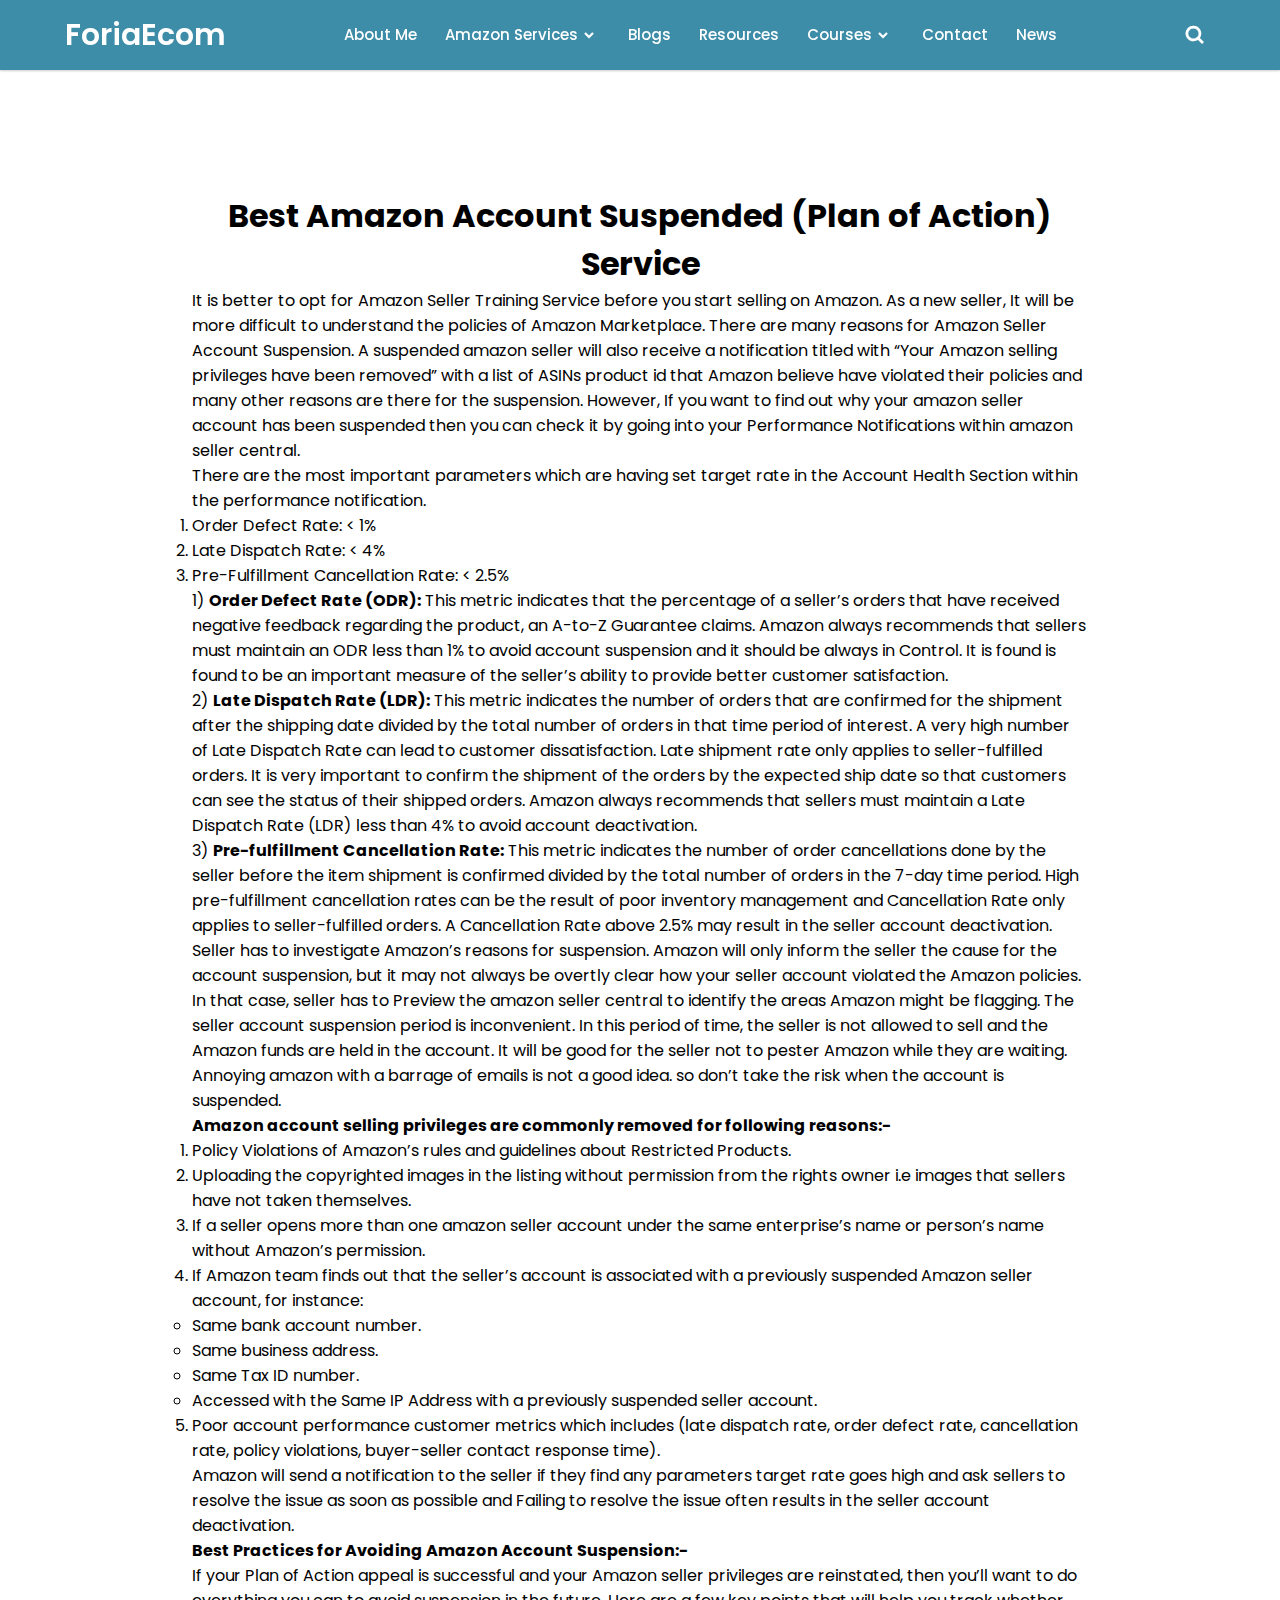
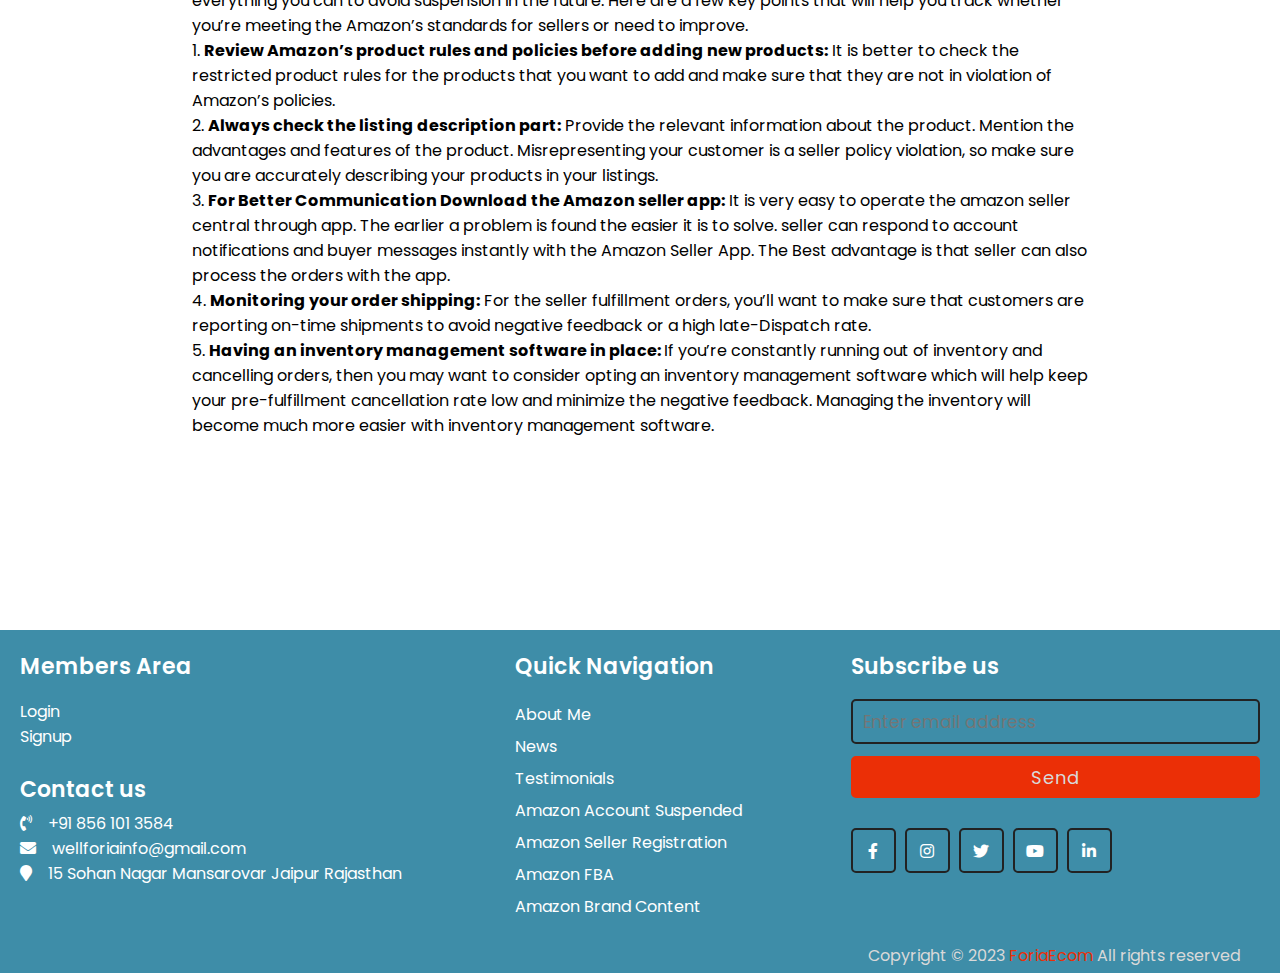
<file: project1/amazonservice.html>
<!DOCTYPE html>
<!-- Created By CodingNepal - www.codingnepalweb.com -->
<html lang="en" dir="ltr">
  <head>
    <meta charset="UTF-8">
   <!-- <title> Responsive Drop Down Navigation Menu | CodingLab </title>-->
    <link rel="stylesheet" href="style.css">
    <link rel="stylesheet" href="footer.css">
    <link rel="stylesheet" href="https://cdnjs.cloudflare.com/ajax/libs/font-awesome/5.15.2/css/all.min.css"/>
    <!-- Boxicons CDN Link -->
    <link href='https://unpkg.com/boxicons@2.0.7/css/boxicons.min.css' rel='stylesheet'>
     <meta name="viewport" content="width=device-width, initial-scale=1.0">
   </head>
<body>
  <nav>
    <div class="navbar">
      <i class='bx bx-menu'></i>
      <div class="logo"><a href="#">ForiaEcom</a></div>
      <div class="nav-links">
        <div class="sidebar-logo">
          <span class="logo-name">ForiaEcom </span>
          <i class='bx bx-x' ></i>
        </div>
        <ul class="links">
          <li><a href="index.html">About Me</a></li>
          <li>
            <a href="amazonservice.html">Amazon Services</a>
            <i class='bx bxs-chevron-down htmlcss-arrow arrow  '></i>
            <ul class="htmlCss-sub-menu sub-menu">
              <li><a href="amazonservice.html">Amazon Account Suspended</a></li>
              <li><a href="page2.html">Amazon Brand Registry</a></li>
              <li><a href="page3.html">Amazon Account Management</a></li>
              <li><a href="page4.html">Amazon Enhanced Brand Content</a></li>
              <li><a href="page5.html">Amazon FBA</a></li>
              <li><a href="page6.html">Amazon Product Listing</a></li>
              <li><a href="page7.html">Amazon Seller Registration</a></li>
              <li><a href="page8.html">Amazon Seller Training</a></li>
              
            </ul>
          </li>
          <li><a href="blogs.html">Blogs</a></li>
          <li><a href="resources.html">Resources</a></li>
          <li>
            <a href="courses.html">Courses</a>
            <i class='bx bxs-chevron-down js-arrow arrow '></i>
            <ul class="js-sub-menu sub-menu">
              <li><a href="courses.html">Amazon Seller Course</a></li>
              <li><a href="page11.html">Flipkart Seller Course</a></li>
              <li><a href="page12.html">Paytm Seller Course</a></li>
              
            </ul>
          </li>
          <li><a href="contact.html">Contact</a></li>
          <li><a href="news.html">News</a></li>
        </ul>
      </div>
      <div class="search-box">
        <i class='bx bx-search'></i>
        <div class="input-box">
          <input type="text" placeholder="Search...">
        </div>
      </div>
    </div>
  </nav>


  <div class="con" style="margin: 10%; padding: 5%;">
    <h1><center>Best Amazon Account Suspended (Plan of Action) Service</center></h1>
    <p>It is better to opt for Amazon Seller Training Service before you start selling on Amazon. As a new seller, It will be more difficult to understand the policies of Amazon Marketplace. There are many reasons for Amazon Seller Account Suspension. A suspended amazon seller will also receive a notification titled with “Your Amazon selling privileges have been removed” with a list of ASINs product id that Amazon believe have violated their policies and many other reasons are there for the suspension. However, If you want to find out why your amazon seller account has been suspended then you can check it by going into your Performance Notifications within amazon seller central.</p>
    <p>There are the most important parameters which are having set target rate in the Account Health Section within the performance notification.</p>
    <ol>
        <li>Order Defect Rate: < 1%</li>
        <li>Late Dispatch Rate: < 4%</li>
        <li>Pre-Fulfillment Cancellation Rate: < 2.5%</li>
    </ol>
    <p>1) <strong>Order Defect Rate (ODR):</strong> This metric indicates that the percentage of a seller’s orders that have received negative feedback regarding the product, an A-to-Z Guarantee claims. Amazon always recommends that sellers must maintain an ODR less than 1% to avoid account suspension and it should be always in Control. It is found is found to be an important measure of the seller’s ability to provide better customer satisfaction.</p>
    <p>2) <strong>Late Dispatch Rate (LDR):</strong> This metric indicates the number of orders that are confirmed for the shipment after the shipping date divided by the total number of orders in that time period of interest. A very high number of Late Dispatch Rate can lead to customer dissatisfaction. Late shipment rate only applies to seller-fulfilled orders. It is very important to confirm the shipment of the orders by the expected ship date so that customers can see the status of their shipped orders. Amazon always recommends that sellers must maintain a Late Dispatch Rate (LDR) less than 4% to avoid account deactivation.</p>
    <p>3) <strong>Pre-fulfillment Cancellation Rate:</strong> This metric indicates the number of order cancellations done by the seller before the item shipment is confirmed divided by the total number of orders in the 7-day time period. High pre-fulfillment cancellation rates can be the result of poor inventory management and Cancellation Rate only applies to seller-fulfilled orders. A Cancellation Rate above 2.5% may result in the seller account deactivation.<br>

        Seller has to investigate Amazon’s reasons for suspension. Amazon will only inform the seller the cause for the account suspension, but it may not always be overtly clear how your seller account violated the Amazon policies.<br> 
        
        In that case, seller has to Preview the amazon seller central to identify the areas Amazon might be flagging. The seller account suspension period is inconvenient. In this period of time, the seller is not allowed to sell and the Amazon funds are held in the account. It will be good for the seller not to pester Amazon while they are waiting. </p>
        <p>Annoying amazon with a barrage of emails is not a good idea. so don’t take the risk when the account is suspended.</p>
        <strong>Amazon account selling privileges are commonly removed for following reasons:-</strong>
        <ol>
            <li>Policy Violations of Amazon’s rules and guidelines about Restricted Products.</li>
            <li>Uploading the copyrighted images in the listing without permission from the rights owner i.e images that sellers have not taken themselves.</li>
            <li>If a seller opens more than one amazon seller account under the same enterprise’s name or person’s name without Amazon’s permission.</li>
            <li> If Amazon team finds out that the seller’s account is associated with a  previously suspended Amazon seller account, for instance:</li>
        
        <ul>
            <li>Same bank account number.</li>
            <li>Same business address.</li>
            <li>Same Tax ID number.</li>
            <li>Accessed with the Same IP Address with a previously suspended seller account.</li>

        </ul>
        <li>Poor account performance customer metrics which includes (late dispatch rate, order defect rate, cancellation rate, policy violations, buyer-seller contact response time). </li>

    </ol>
    <p>Amazon will send a notification to the seller if they find any parameters target rate goes high and ask sellers to resolve the issue as soon as possible and Failing to resolve the issue often results in the seller account deactivation.</p>
    <strong>Best Practices for Avoiding Amazon Account Suspension:-</strong>
    <p>If your Plan of Action appeal is successful and your Amazon seller privileges are reinstated, then you’ll want to do everything you can to avoid suspension in the future. Here are a few key points that will help you track whether you’re meeting the Amazon’s standards for sellers or need to improve.</p>
    <p>1. <strong>Review Amazon’s product rules and policies before adding new products:</strong> It is better to check the restricted product rules for the products that you want to add and make sure that they are not in violation of Amazon’s policies.</p>
    <p>2. <strong>Always check the listing description part:</strong> Provide the relevant information about the product. Mention the advantages and features of the product. Misrepresenting your customer is a seller policy violation, so make sure you are accurately describing your products in your listings.</p>
    <p>3. <strong>For Better Communication Download the Amazon seller app:</strong> It is very easy to operate the amazon seller central through app. The earlier a problem is found the easier it is to solve. seller can respond to account notifications and buyer messages instantly with the Amazon Seller App. The Best advantage is that seller can also process the orders with the app.</p>
    <p>4. <strong>Monitoring your order shipping:</strong> For the seller fulfillment orders, you’ll want to make sure that customers are reporting on-time shipments to avoid negative feedback or a high late-Dispatch rate.</p>
    <p>5. <strong>Having an inventory management software in place: </strong>If you’re constantly running out of inventory and cancelling orders, then you may want to consider opting an inventory management software which will help keep your pre-fulfillment cancellation rate low and minimize the negative feedback. Managing the inventory will become much more easier with inventory management software.</p>
</div>

  <!------------------------------------------Footer--------------------------------->
  <footer>
    <div class="content">
      <div class="left box">
        <div class="upper">
          
          <div class="topic">Members Area</div>
        <div><a href="#">Login</a></div>
        <div><a href="#">Signup</a></div>
        </div>
        <div class="lower">
          <div class="topic">Contact us</div>
          <div class="phone">
            <a href="#"><i class="fas fa-phone-volume"></i>+91 856 101 3584</a>
          </div>
          <div class="email">
            <a href="#"><i class="fas fa-envelope"></i>wellforiainfo@gmail.com</a>
          </div>
          <div class="email">
            <a href="#"><i class="fa fa-map-marker"></i>15 Sohan Nagar Mansarovar Jaipur Rajasthan</a>
          </div>
        </div>
      </div>
      <div class="middle box">
        <div class="topic">Quick Navigation</div>
        <div><a href="index.html">About Me</a></div>
        <div><a href="news.html">News</a></div>
        <div><a href="testimonials.html">Testimonials</a></div>
        <div><a href="amazonservice.html">Amazon Account Suspended</a></div>
        <div><a href="page7.html">Amazon Seller Registration</a></div>
        <div><a href="page5.html">Amazon FBA</a></div>
        <div><a href="page2.html">Amazon Brand Content</a></div>
      </div>
      <div class="right box">
        <div class="topic">Subscribe us</div>
        <form action="#">
          <input type="text" placeholder="Enter email address">
          <input type="submit" name="" value="Send">
          <div class="media-icons">
            <a href="https://www.facebook.com/profile.php?id=100088631331686&mibextid=ZbWKwL"><i class="fab fa-facebook-f"></i></a>
            <a href="https://instagram.com/wellforia_marketing?igshid=ZDdkNTZiNTM="><i class="fab fa-instagram"></i></a>
            <a href="#"><i class="fab fa-twitter"></i></a>
            <a href="https://youtube.com/@wellforia3130"><i class="fab fa-youtube"></i></a>
            <a href="https://www.linkedin.com/in/wellforia-marketing-private-limited-0b6999250/"><i class="fab fa-linkedin-in"></i></a>
          </div>
        </form>
      </div>
    </div>
    <div class="bottom">
      <p>Copyright © 2023 <a href="#">ForiaEcom</a> All rights reserved</p>
    </div>
  </footer>
 
</body>
</html>
</file>
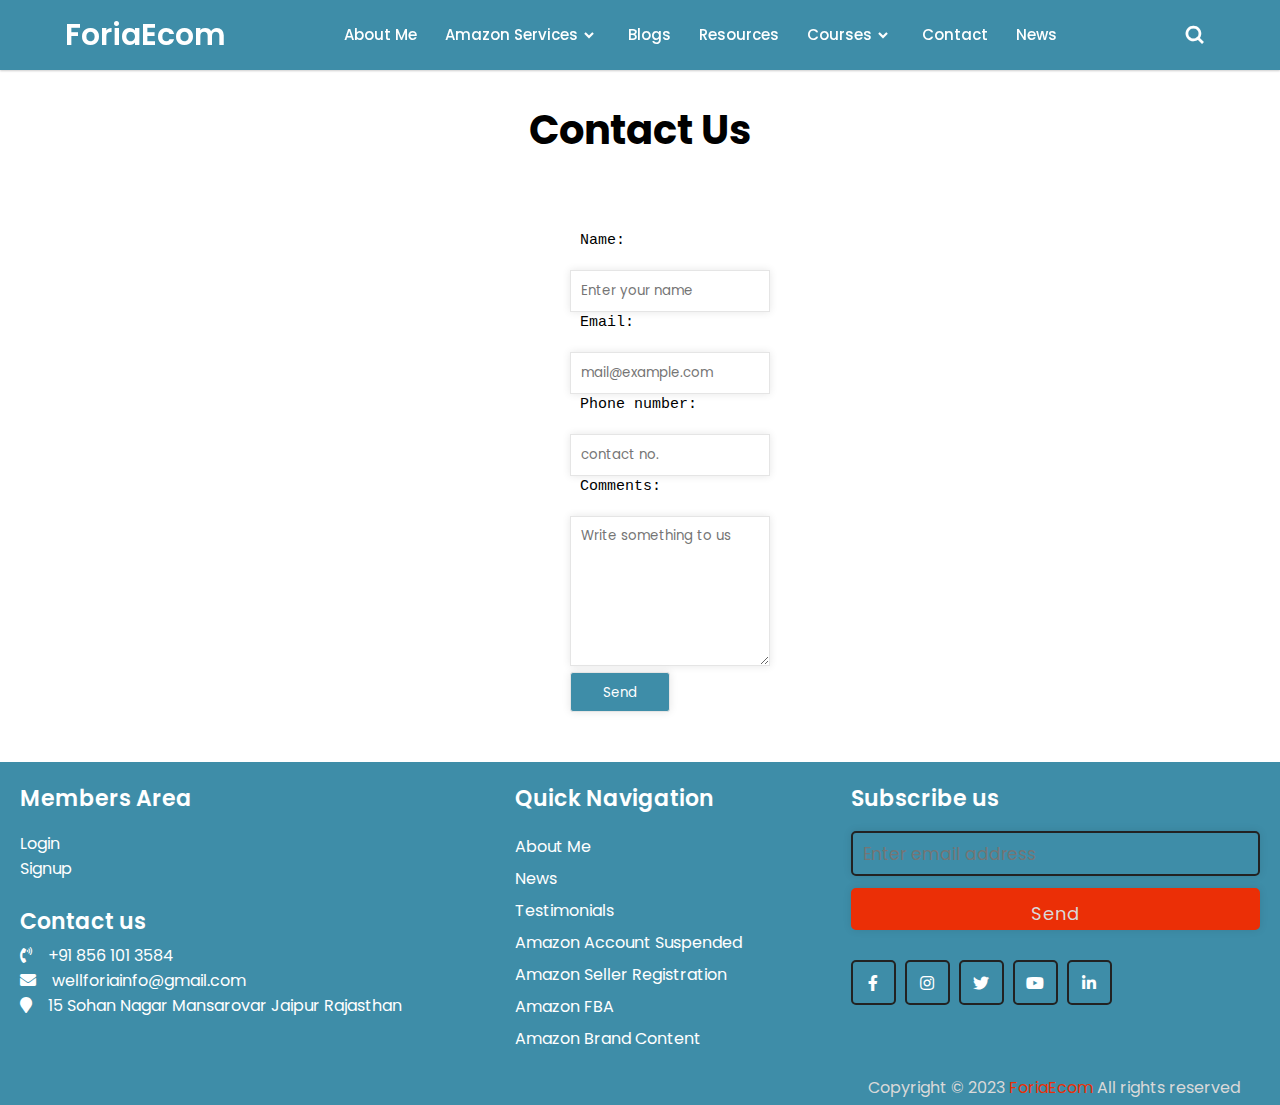
<file: project1/contact.html>
<!DOCTYPE html>
<!-- Created By CodingNepal - www.codingnepalweb.com -->
<html lang="en" dir="ltr">
  <head>
    <meta charset="UTF-8">
   <!-- <title> Responsive Drop Down Navigation Menu | CodingLab </title>-->
    <link rel="stylesheet" href="style.css">
    <link rel="stylesheet" href="footer.css">
    <link rel="stylesheet" href="https://cdnjs.cloudflare.com/ajax/libs/font-awesome/5.15.2/css/all.min.css"/>
    <!-- Boxicons CDN Link -->
    <link href='https://unpkg.com/boxicons@2.0.7/css/boxicons.min.css' rel='stylesheet'>
     <meta name="viewport" content="width=device-width, initial-scale=1.0">
     <style>  h2 {
        margin-bottom: 20px;
        font-family: fantasy;
          font-size: 40px;
      }
      input, textarea {
        padding: 10px;
        border: 1px solid #E5E5E5;
        width: 200px;
        color: #999999;
        box-shadow: rgba(0, 0, 0, 0.1) 0px 0px 8px;
            
      }
      textarea {
        width: 200px;
        height: 150px;
        max-width: 400px;
        line-height: 18px;
      }
      
      input:hover, textarea:hover,
      input:focus, textarea:focus {
        border-color: 1px solid #C9C9C9;
        box-shadow: rgba(0, 0, 0, 0.2) 0px 0px 8px;  
      }
      
      
      
      
     
      form {
    
    
  }
  </style>
   </head>
<body>
  <nav>
    <div class="navbar">
      <i class='bx bx-menu'></i>
      <div class="logo"><a href="#">ForiaEcom</a></div>
      <div class="nav-links">
        <div class="sidebar-logo">
          <span class="logo-name">ForiaEcom </span>
          <i class='bx bx-x' ></i>
        </div>
        <ul class="links">
          <li><a href="index.html">About Me</a></li>
          <li>
            <a href="amazonservice.html">Amazon Services</a>
            <i class='bx bxs-chevron-down htmlcss-arrow arrow  '></i>
            <ul class="htmlCss-sub-menu sub-menu">
              <li><a href="amazonservice.html">Amazon Account Suspended</a></li>
              <li><a href="page2.html">Amazon Brand Registry</a></li>
              <li><a href="page3.html">Amazon Account Management</a></li>
              <li><a href="page4.html">Amazon Enhanced Brand Content</a></li>
              <li><a href="page5.html">Amazon FBA</a></li>
              <li><a href="page6.html">Amazon Product Listing</a></li>
              <li><a href="page7.html">Amazon Seller Registration</a></li>
              <li><a href="page8.html">Amazon Seller Training</a></li>
              
            </ul>
          </li>
          <li><a href="blogs.html">Blogs</a></li>
          <li><a href="resources.html">Resources</a></li>
          <li>
            <a href="courses.html">Courses</a>
            <i class='bx bxs-chevron-down js-arrow arrow '></i>
            <ul class="js-sub-menu sub-menu">
              <li><a href="courses.html">Amazon Seller Course</a></li>
              <li><a href="page11.html">Flipkart Seller Course</a></li>
              <li><a href="page12.html">Paytm Seller Course</a></li>
              
            </ul>
          </li>
          <li><a href="contact.html">Contact</a></li>
          <li><a href="news.html">News</a></li>
        </ul>
      </div>
      <div class="search-box">
        <i class='bx bx-search'></i>
        <div class="input-box">
          <input type="text" placeholder="Search...">
        </div>
      </div>
    </div>
  </nav>


  <br><br><br><br>
  <h2><center>Contact Us</center></h2>
  
        <form class="form" action="contactform.php" method="POST" style="padding: 50px 570px;
        font-size: 13px;">
          
          <p class="username">
              <label for="name" style="width: 30% ; margin-left: 10px;
              font-family:monospace;
                font-size: 15px;">Name:</label><br><br>
            <input type="text" name="name" id="name" placeholder="Enter your name" >
            
          </p>
          
          <p class="useremail">
              <label for="email" style="width: 30% ; margin-left: 10px;
              font-family:monospace;
                font-size:15px;">Email:</label><br><br>
            <input type="text" name="email" id="email" placeholder="mail@example.com" >
            
          </p>
          
          <p class="usercontact">
              <label for="contact" style="width: 10%  ; margin-left: 10px;
              font-family:monospace;
                font-size: 15px;">Phone number:</label><br><br>
            <input type="text" name="contact" id="contact" placeholder="contact no." >
            
          </p>    
        
          <p class="usertext">
              <label for="text" style="width: 10%  ; margin-left: 10px;
              font-family:monospace;
                font-size: 15px;">Comments:</label><br><br>
            <textarea name="text" placeholder="Write something to us" ></textarea>
                              
          </p>
          
          <p class="usersubmit">
            <input type="submit" name="submit" value="Send" style="width: 100px; 
            height: 40px;
            background-color: #3E8DA8; 
            color: #FFF;
            border-radius: 3px;">
          </p>
        </form>
        
  <!------------------------------------------Footer--------------------------------->
  <footer>
    <div class="content">
      <div class="left box">
        <div class="upper">
          
          <div class="topic">Members Area</div>
        <div><a href="#">Login</a></div>
        <div><a href="#">Signup</a></div>
        </div>
        <div class="lower">
          <div class="topic">Contact us</div>
          <div class="phone">
            <a href="#"><i class="fas fa-phone-volume"></i>+91 856 101 3584</a>
          </div>
          <div class="email">
            <a href="#"><i class="fas fa-envelope"></i>wellforiainfo@gmail.com</a>
          </div>
          <div class="email">
            <a href="#"><i class="fa fa-map-marker"></i>15 Sohan Nagar Mansarovar Jaipur Rajasthan</a>
          </div>
        </div>
      </div>
      <div class="middle box">
        <div class="topic">Quick Navigation</div>
        <div><a href="index.html">About Me</a></div>
        <div><a href="news.html">News</a></div>
        <div><a href="testimonials.html">Testimonials</a></div>
        <div><a href="amazonservice.html">Amazon Account Suspended</a></div>
        <div><a href="page7.html">Amazon Seller Registration</a></div>
        <div><a href="page5.html">Amazon FBA</a></div>
        <div><a href="page2.html">Amazon Brand Content</a></div>
      </div>
      <div class="right box">
        <div class="topic">Subscribe us</div>
        <form action="#">
          <input type="text" placeholder="Enter email address">
          <input type="submit" name="" value="Send">
          <div class="media-icons">
            <a href="https://www.facebook.com/profile.php?id=100088631331686&mibextid=ZbWKwL"><i class="fab fa-facebook-f"></i></a>
            <a href="https://instagram.com/wellforia_marketing?igshid=ZDdkNTZiNTM="><i class="fab fa-instagram"></i></a>
            <a href="#"><i class="fab fa-twitter"></i></a>
            <a href="https://youtube.com/@wellforia3130"><i class="fab fa-youtube"></i></a>
            <a href="https://www.linkedin.com/in/wellforia-marketing-private-limited-0b6999250/"><i class="fab fa-linkedin-in"></i></a>
          </div>
        </form>
      </div>
    </div>
    <div class="bottom">
      <p>Copyright © 2023 <a href="#">ForiaEcom</a> All rights reserved</p>
    </div>
  </footer>
 
</body>
</html>
</file>
<file: project1/style.css>
/* Googlefont Poppins CDN Link */
@import url('https://fonts.googleapis.com/css2?family=Poppins:wght@200;300;400;500;600;700&display=swap');
*{
  margin: 0;
  padding: 0;
  box-sizing: border-box;
  font-family: 'Poppins', sans-serif;
}
body{
  min-height: 100vh;
}
nav{
  position: fixed;
  top: 0;
  left: 0;
  width: 100%;
  height: 100%;
  height: 70px;
  background: #3E8DA8;
  box-shadow: 0 1px 2px rgba(0, 0, 0, 0.2);
  z-index: 99;
}
nav .navbar{
  height: 100%;
  max-width: 1250px;
  width: 100%;
  display: flex;
  align-items: center;
  justify-content: space-between;
  margin: auto;
  /* background: red; */
  padding: 0 50px;
}
.navbar .logo a{
  font-size: 30px;
  color: #fff;
  text-decoration: none;
  font-weight: 600;
}
nav .navbar .nav-links{
  line-height: 70px;
  height: 100%;
}
nav .navbar .links{
  display: flex;
}
nav .navbar .links li{
  position: relative;
  display: flex;
  align-items: center;
  justify-content: space-between;
  list-style: none;
  padding: 0 14px;
}
nav .navbar .links li a{
  height: 100%;
  text-decoration: none;
  white-space: nowrap;
  color: #fff;
  font-size: 15px;
  font-weight: 500;
}
.links li:hover .htmlcss-arrow,
.links li:hover .js-arrow{
  transform: rotate(180deg);
  }

nav .navbar .links li .arrow{
  /* background: red; */
  height: 100%;
  width: 22px;
  line-height: 70px;
  text-align: center;
  display: inline-block;
  color: #fff;
  transition: all 0.3s ease;
}
nav .navbar .links li .sub-menu{
  position: absolute;
  top: 70px;
  left: 0;
  line-height: 40px;
  background: #3E8DA8;
  box-shadow: 0 1px 2px rgba(0, 0, 0, 0.2);
  border-radius: 0 0 4px 4px;
  display: none;
  z-index: 2;
}
nav .navbar .links li:hover .htmlCss-sub-menu,
nav .navbar .links li:hover .js-sub-menu{
  display: block;
}
.navbar .links li .sub-menu li{
  padding: 0 22px;
  border-bottom: 1px solid rgba(255,255,255,0.1);
}
.navbar .links li .sub-menu a{
  color: #fff;
  font-size: 15px;
  font-weight: 500;
}
.navbar .links li .sub-menu .more-arrow{
  line-height: 40px;
}
.navbar .links li .htmlCss-more-sub-menu{
  /* line-height: 40px; */
}
.navbar .links li .sub-menu .more-sub-menu{
  position: absolute;
  top: 0;
  left: 100%;
  border-radius: 0 4px 4px 4px;
  z-index: 1;
  display: none;
}
.links li .sub-menu .more:hover .more-sub-menu{
  display: block;
}
.navbar .search-box{
  position: relative;
   height: 40px;
  width: 40px;
}
.navbar .search-box i{
  position: absolute;
  height: 100%;
  width: 100%;
  line-height: 40px;
  text-align: center;
  font-size: 22px;
  color: #fff;
  font-weight: 600;
  cursor: pointer;
  transition: all 0.3s ease;
}
.navbar .search-box .input-box{
  position: absolute;
  right: calc(100% - 40px);
  top: 80px;
  height: 60px;
  width: 300px;
  background: #3E8DA8;
  border-radius: 6px;
  opacity: 0;
  pointer-events: none;
  transition: all 0.4s ease;
}
.navbar.showInput .search-box .input-box{
  top: 65px;
  opacity: 1;
  pointer-events: auto;
  background: #3E8DA8;
}
.search-box .input-box::before{
  content: '';
  position: absolute;
  height: 20px;
  width: 20px;
  background: #3E8DA8;
  right: 10px;
  top: -6px;
  transform: rotate(45deg);
}
.search-box .input-box input{
  position: absolute;
  top: 50%;
  left: 50%;
  border-radius: 4px;
  transform: translate(-50%, -50%);
  height: 35px;
  width: 280px;
  outline: none;
  padding: 0 15px;
  font-size: 16px;
  border: none;
}
.navbar .nav-links .sidebar-logo{
  display: none;
}
.navbar .bx-menu{
  display: none;
}
@media (max-width:920px) {
  nav .navbar{
    max-width: 100%;
    padding: 0 25px;
  }

  nav .navbar .logo a{
    font-size: 27px;
  }
  nav .navbar .links li{
    padding: 0 10px;
    white-space: nowrap;
  }
  nav .navbar .links li a{
    font-size: 15px;
  }
}
@media (max-width:800px){
  nav{
    /* position: relative; */
  }
  .navbar .bx-menu{
    display: block;
  }
  nav .navbar .nav-links{
    position: fixed;
    top: 0;
    left: -100%;
    display: block;
    max-width: 270px;
    width: 100%;
    background:  #3E8DA8;
    line-height: 40px;
    padding: 20px;
    box-shadow: 0 5px 10px rgba(0, 0, 0, 0.2);
    transition: all 0.5s ease;
    z-index: 1000;
  }
  .navbar .nav-links .sidebar-logo{
    display: flex;
    align-items: center;
    justify-content: space-between;
  }
  .sidebar-logo .logo-name{
    font-size: 25px;
    color: #fff;
  }
    .sidebar-logo  i,
    .navbar .bx-menu{
      font-size: 25px;
      color: #fff;
    }
  nav .navbar .links{
    display: block;
    margin-top: 20px;
  }
  nav .navbar .links li .arrow{
    line-height: 40px;
  }
nav .navbar .links li{
    display: block;
  }
nav .navbar .links li .sub-menu{
  position: relative;
  top: 0;
  box-shadow: none;
  display: none;
}
nav .navbar .links li .sub-menu li{
  border-bottom: none;

}
.navbar .links li .sub-menu .more-sub-menu{
  display: none;
  position: relative;
  left: 0;
}
.navbar .links li .sub-menu .more-sub-menu li{
  display: flex;
  align-items: center;
  justify-content: space-between;
}
.links li:hover .htmlcss-arrow,
.links li:hover .js-arrow{
  transform: rotate(0deg);
  }
  .navbar .links li .sub-menu .more-sub-menu{
    display: none;
  }
  .navbar .links li .sub-menu .more span{
    /* background: red; */
    display: flex;
    align-items: center;
    /* justify-content: space-between; */
  }

  .links li .sub-menu .more:hover .more-sub-menu{
    display: none;
  }
  nav .navbar .links li:hover .htmlCss-sub-menu,
  nav .navbar .links li:hover .js-sub-menu{
    display: none;
  }
.navbar .nav-links.show1 .links .htmlCss-sub-menu,
  .navbar .nav-links.show3 .links .js-sub-menu,
  .navbar .nav-links.show2 .links .more .more-sub-menu{
      display: block;
    }
    .navbar .nav-links.show1 .links .htmlcss-arrow,
    .navbar .nav-links.show3 .links .js-arrow{
        transform: rotate(180deg);
}
    .navbar .nav-links.show2 .links .more-arrow{
      transform: rotate(90deg);
    }
}
@media (max-width:370px){
  nav .navbar .nav-links{
  max-width: 100%;
} 
}
</file>
<file: project1/footer.css>
@import url('https://fonts.googleapis.com/css2?family=Poppins:wght@200;300;400;500;600;700&display=swap');
*{
  margin: 0;
  padding: 0;
  box-sizing: border-box;
  font-family: 'Poppins',sans-serif;
  text-decoration: none;
}
footer{
  width: 100%;
  /* position: fixed; */
  bottom: 0;
  left: 0;
  background: #3E8DA8;
}
footer .content{
  max-width: 1350px;
  margin: auto;
  padding: 20px;
  display: flex;
  flex-wrap: wrap;
  justify-content: space-between;
}
footer .content p,a{
  color: #fff;
}
footer .content .box{
  width: 33%;
  transition: all 0.4s ease;
}
footer .content .topic{
  font-size: 22px;
  font-weight: 600;
  color: #fff;
  margin-bottom: 16px;

}
footer .content p{
  text-align: justify;
}
footer .content .lower .topic{
  margin: 24px 0 5px 0;
}
footer .content .lower i{
  padding-right: 16px;
}
footer .content .middle{
  padding-left: 80px;
}
footer .content .middle a{
  line-height: 32px;
}
footer .content .right input[type="text"]{
  height: 45px;
  width: 100%;
  outline: none;
  color: #d9d9d9;
  background:transparent;
  border-radius: 5px;
  padding-left: 10px;
  font-size: 17px;
  border: 2px solid #222222;
}
footer .content .right input[type="submit"]{
  height: 42px;
  width: 100%;
  font-size: 18px;
  color: #d9d9d9;
  background: #eb2f06;
  outline: none;
  border-radius: 5px;
  letter-spacing: 1px;
  cursor: pointer;
  margin-top: 12px;
  border: 2px solid #eb2f06;
  transition: all 0.3s ease-in-out;
}
.content .right input[type="submit"]:hover{
  background: none;
  color:  #eb2f06;
}
footer .content .media-icons a{
  font-size: 16px;
  height: 45px;
  width: 45px;
  display: inline-block;
  text-align: center;
  line-height: 43px;
  border-radius: 5px;
  border: 2px solid #222222;
  margin: 30px 5px 0 0;
  transition: all 0.3s ease;
}
.content .media-icons a:hover{
  border-color: #eb2f06;
}
footer .bottom{
  width: 100%;
  text-align: right;
  color: #d9d9d9;
  padding: 0 40px 5px 0;
}
footer .bottom a{
  color: #eb2f06;
}
footer a{
  transition: all 0.3s ease;
}
footer a:hover{
  color: #eb2f06;
}
@media (max-width:1100px) {
  footer .content .middle{
    padding-left: 50px;
  }
}
@media (max-width:950px){
  footer .content .box{
    width: 50%;
  }
  .content .right{
    margin-top: 40px;
  }
}
@media (max-width:560px){
  footer{
    position: relative;
  }
  footer .content .box{
    width: 100%;
    margin-top: 30px;
  }
  footer .content .middle{
    padding-left: 0;
  }
}
</file>
